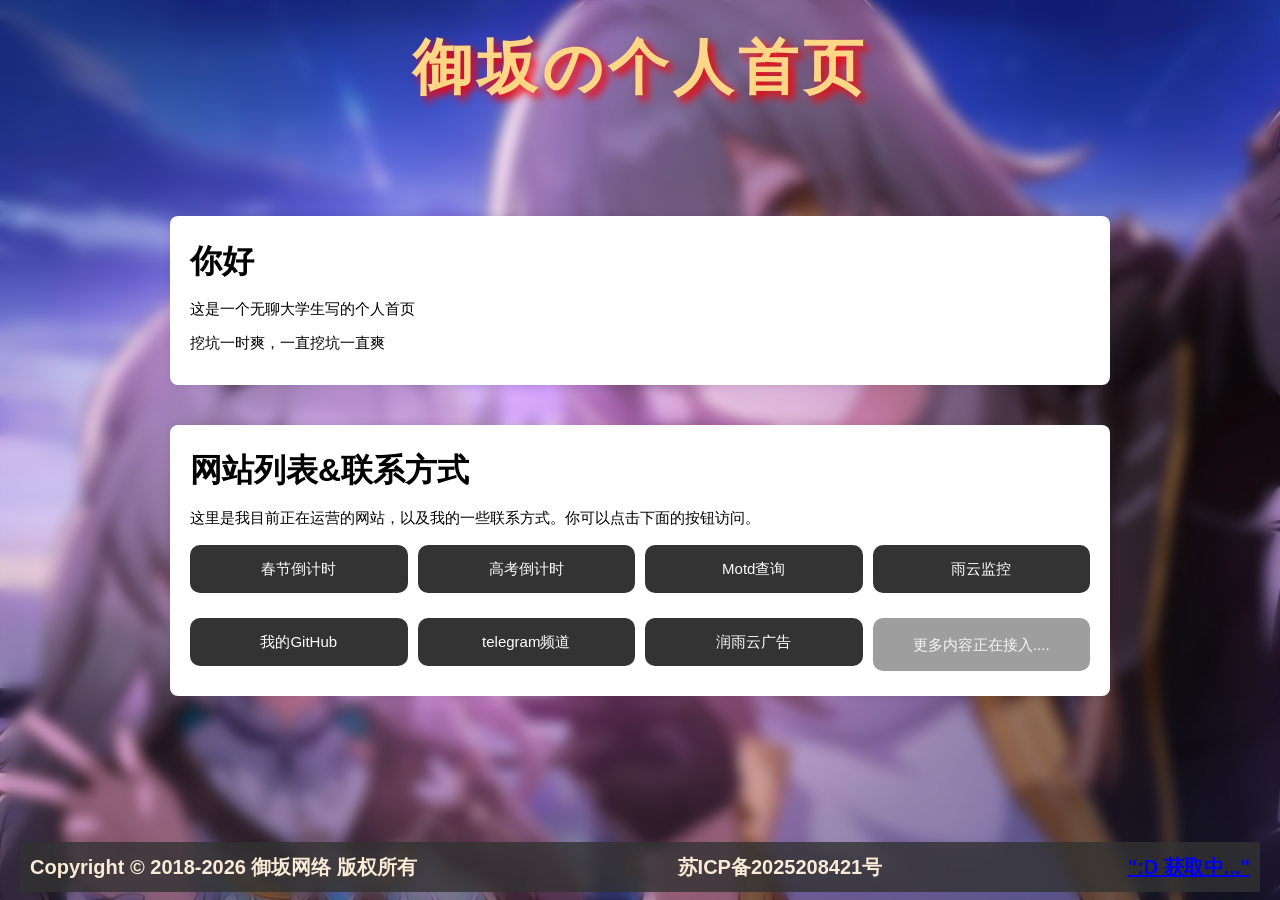
<file: index.html>
<!DOCTYPE html>
<html lang="zh-CN">
<head>
  <meta charset="UTF-8">
  <meta name="viewport" content="width=device-width, initial-scale=1.0">
  <title>御坂の个人首页</title>

  <!-- SEO -->
  <meta name="description" content="御坂の个人首页 - 一个无聊大学生的个人导航页，提供高考倒计时、春节倒计时、Minecraft 服务器 Motd 查询、雨云监控等在线工具">
  <meta name="keywords" content="御坂,个人首页,导航页,高考倒计时,春节倒计时,Minecraft,Motd查询,雨云监控,在线工具">
  <meta name="author" content="御坂网络">
  <meta name="robots" content="index,follow">
  <meta name="theme-color" content="#333333">
  <link rel="canonical" href="https://www.yuban.cloud/">
  <link rel="icon" href="/favicon.ico" sizes="any">

  <!-- Open Graph（Telegram / 微信 / QQ 分享卡片） -->
  <meta property="og:type" content="website">
  <meta property="og:site_name" content="御坂の个人首页">
  <meta property="og:title" content="御坂の个人首页">
  <meta property="og:description" content="一个无聊大学生的个人导航页，提供高考倒计时、春节倒计时、Minecraft 服务器 Motd 查询、雨云监控等在线工具">
  <meta property="og:url" content="https://www.yuban.cloud/">
  <meta property="og:image" content="https://www.yuban.cloud/img/og-cover.jpg">
  <meta property="og:image:width" content="1200">
  <meta property="og:image:height" content="630">
  <meta property="og:locale" content="zh_CN">

  <!-- Twitter Card -->
  <meta name="twitter:card" content="summary_large_image">
  <meta name="twitter:title" content="御坂の个人首页">
  <meta name="twitter:description" content="一个无聊大学生的个人导航页，提供高考倒计时、春节倒计时、Minecraft 服务器 Motd 查询、雨云监控等在线工具">
  <meta name="twitter:image" content="https://www.yuban.cloud/img/og-cover.jpg">

  <link rel="stylesheet" href="css/style.css">
</head>
<body>
  <header>
    <div class="container">
      <h1>御坂の个人首页</h1>
    </div>
  </header>

  <main>
    <section id="about-container">
      <div class="container">
        <div class="projects-grid">
          <div class="project">
            <h2>你好</h2>
            <p>这是一个无聊大学生写的个人首页</p>
            <p>挖坑一时爽，一直挖坑一直爽</p>
          </div>
        </div>
      </div>
    </section>

    <section id="projects">
      <div class="container">
        <div class="projects-grid">
          <div class="project">
            <h3>网站列表&联系方式</h3>
            <p>这里是我目前正在运营的网站，以及我的一些联系方式。你可以点击下面的按钮访问。</p>
            <div class="button-container">
              <a href="https://cny.yuban.cloud/" class="btn" target="_blank" rel="noopener noreferrer">春节倒计时</a>
              <a href="https://gk.yuban.cloud/" class="btn" target="_blank" rel="noopener noreferrer">高考倒计时</a>
              <a href="https://mc.yuban.cloud/" class="btn" target="_blank" rel="noopener noreferrer">Motd查询</a>
              <a href="https://monitor.yuban.cloud/" class="btn" target="_blank" rel="noopener noreferrer">雨云监控</a>
              <a href="https://github.com/xiaoyuban1213" class="btn" target="_blank" rel="noopener noreferrer">我的GitHub</a>
              <a href="https://t.me/Yuban_NetWork" class="btn" target="_blank" rel="noopener noreferrer">telegram频道</a>
              <a href="https://aff.yuban.cloud/" class="btn" target="_blank" rel="noopener noreferrer">润雨云广告</a>
              <span class="btn btn-disabled" aria-disabled="true">更多内容正在接入....</span>
            </div>
          </div>
        </div>
      </div>
    </section>
  </main>

  <footer id="footer" class="footer">
    <div class="copyright-container">
      <div class="wrapper">
        <div class="footer-line">
          <span class="footer-left">Copyright © 2018-<span id="copyright-year">2025</span> 御坂网络 版权所有</span>
          <a class="beian-link" href="https://beian.miit.gov.cn/" target="_blank" rel="noopener noreferrer">苏ICP备2025208421号</a>
          <span class="footer-right" id="hitokoto">
            <a href="#" id="hitokoto_text">":D 获取中..."</a>
          </span>
        </div>
      </div>
    </div>
  </footer>

  <script src="https://v1.hitokoto.cn/?encode=js&select=%23hitokoto" defer></script>
  <script src="js/script.js"></script>
</body>
</html>
</file>
<file: css/style.css>
/* Reset styles */
* {
  box-sizing: border-box;
  margin: 0;
  padding: 0;
}

html, body {
  height: auto;
}

body {
  display: flex;
  flex-direction: column;
  min-height: 100vh;
  font-family: Arial, sans-serif;
  line-height: 1.6;
  position: relative;
  background-color: #1a1a1a;
  /* PNG 兜底；支持的引擎自动选用 ≈143 KB 的 WebP（原 PNG ≈4.2 MB） */
  background-image: url('../img/bj.png');
  background-image: -webkit-image-set(
    url('../img/bj.webp') type('image/webp'),
    url('../img/bj.png') type('image/png')
  );
  background-image: image-set(
    url('../img/bj.webp') type('image/webp'),
    url('../img/bj.png') type('image/png')
  );
  background-repeat: no-repeat;
  background-position: center;
  background-size: cover;
  background-attachment: fixed;
  backdrop-filter: blur(7px);
  -webkit-backdrop-filter: blur(7px);
}

.container {
  max-width: 960px;
  margin: 0 auto;
  padding: 10px;
}

header {
  padding: 10px 0;
  text-align: center;
  font-size: 15px;
  font-weight: 750;
  margin-bottom: 10px;
  font-family: Helvetica, sans-serif;
  text-transform: uppercase;
  text-shadow: 5px 5px 8px #FF0000;
  color: #FFD586;
}

header h1 {
  font-size: 4em;
  font-weight: bold;
  text-transform: uppercase;
  letter-spacing: 5px;
  margin-bottom: 10px;
}

section {
  padding: 10px 0;
}

section h2, .project h3 {
  font-size: 2em;
  margin-bottom: 10px;
}

.projects-grid {
  display: grid;
  grid-template-columns: repeat(auto-fit, minmax(240px, 1fr));
  grid-gap: 20px;
}

.project {
  background-color: #fff;
  padding: 20px;
  border-radius: 8px;
  box-shadow: 0 0 10px rgba(0, 0, 0, 0.1);
}

.project p {
  font-size: 15px;
  margin-bottom: 10px;
}

.project a {
  font-size: 15px;
  margin-bottom: 10px;
  padding: 12px 16px;
}

.button-container {
  display: flex;
  gap: 10px;
  flex-wrap: wrap;
}

.btn {
  display: flex;
  flex: 1 1 180px;
  max-width: 220px;
  align-items: center;
  justify-content: center;
  background-color: #333;
  color: #fff;
  font-size: 15px;
  text-decoration: none;
  border-radius: 10px;
  transition: background-color 0.3s ease;
  margin: 5px 0;
  padding: 12px 16px;
  min-height: 48px;
}

.btn:hover {
  background-color: #555;
}

/* 占位项：不再是指向 "#" 的空链接，避免误开空白标签页 */
.btn-disabled {
  background-color: #9e9e9e;
  color: #f5f5f5;
  cursor: not-allowed;
  pointer-events: none;
}

footer {
  bottom: 0;
  color: #fff;
  text-align: center;
  padding: 8px 20px;
  border-radius: 15px;
  margin-top: 20px;
}

.copyright-container {
  background-color: rgba(51, 51, 51, 0.8);
  position: static;
  width: 100%;
  padding: 10px;
}

.wrapper {
  display: flex;
  flex-direction: column;
  bottom: 0;
}

.footer-line {
  display: flex;
  align-items: center;
  justify-content: space-between;
  gap: 10px;
  flex-wrap: wrap;
  font-weight: bold;
  line-height: 20px;
  font-size: 10pt;
}

.footer-left,
.footer-right {
  color: #FAEBD7;
  font-size: 15pt;
}

.beian-link {
  color: #FAEBD7;
  text-decoration: none;
  font-size: 15pt;
  margin-left: 15px;
  padding: 5px 10px;
  border-radius: 4px;
  transition: background 0.3s;
}

.beian-link:hover {
  background: rgba(255, 255, 255, 0.2);
  text-decoration: underline;
}

main {
  flex: 1;
  padding: 40px 0;
}

@media (max-width: 768px) {
  header h1 {
    font-size: 2em;
    letter-spacing: 2px;
    text-shadow: 2px 2px 4px #FF0000;
  }

  body {
    background-attachment: scroll;
    backdrop-filter: none;
    -webkit-backdrop-filter: none;
  }

  .button-container {
    justify-content: center;
  }

  .btn {
    max-width: 100%;
  }

  .footer-line {
    justify-content: center;
    text-align: center;
  }
}
</file>
